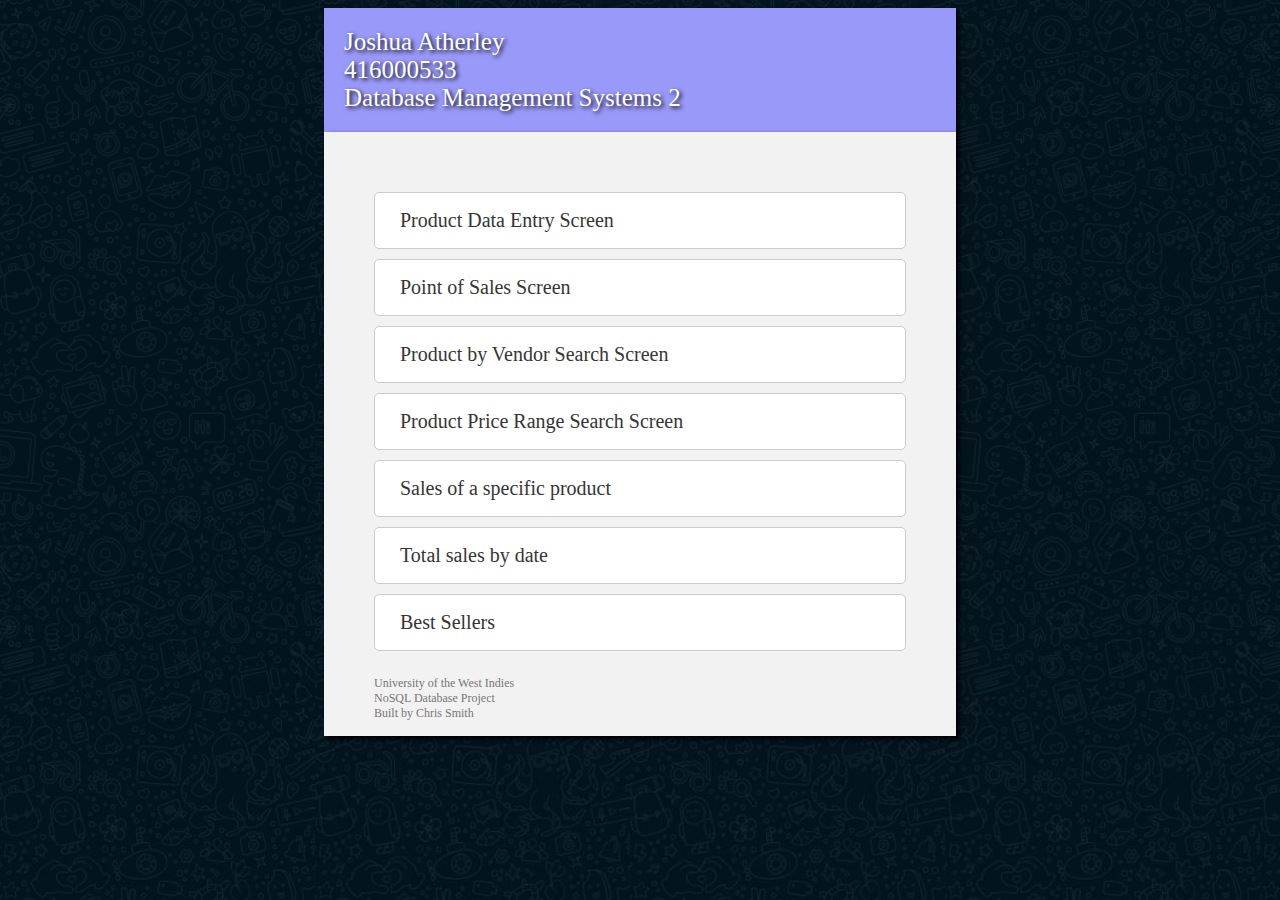
<file: index.html>
<!DOCTYPE html>
<html>
<head>
<link rel="stylesheet" type="text/css" href="mystyle.css">
<meta name="viewport" content="width=device-width, initial-scale=1.0">
</head>
<body>
	
	<div id="title" style="box-shadow:  3px 3px 5px 0px #000000;">
		<div class="row">
			Joshua Atherley<br>
			416000533<br>
			Database Management Systems 2<br>
		</div>
	</div>
	
	<div class="center" style="box-shadow:  3px 3px 5px 0px #000000;">
		<div class="row">
			<a href="product.html" >Product Data Entry Screen</a>
			<a href="pos.html" >Point of Sales Screen</a>
			<a href="product_by_vendor_try.html" >Product by Vendor Search Screen</a>
			<a href="product_price_range_try.html" >Product Price Range Search Screen</a>
			<a href="sales_by_product_try.html" >Sales of a specific product</a>
			<a href="total_sales_by_date_try.html" >Total sales by date</a>
			<a href="best_sellers.html" >Best Sellers</a>
		</div>
		<div id="footer">
			<br>University of the West Indies<br>			
			NoSQL Database Project<br>
			Built by Chris Smith<br>
		</div>
	</div>
	
</body>
</html>
</file>
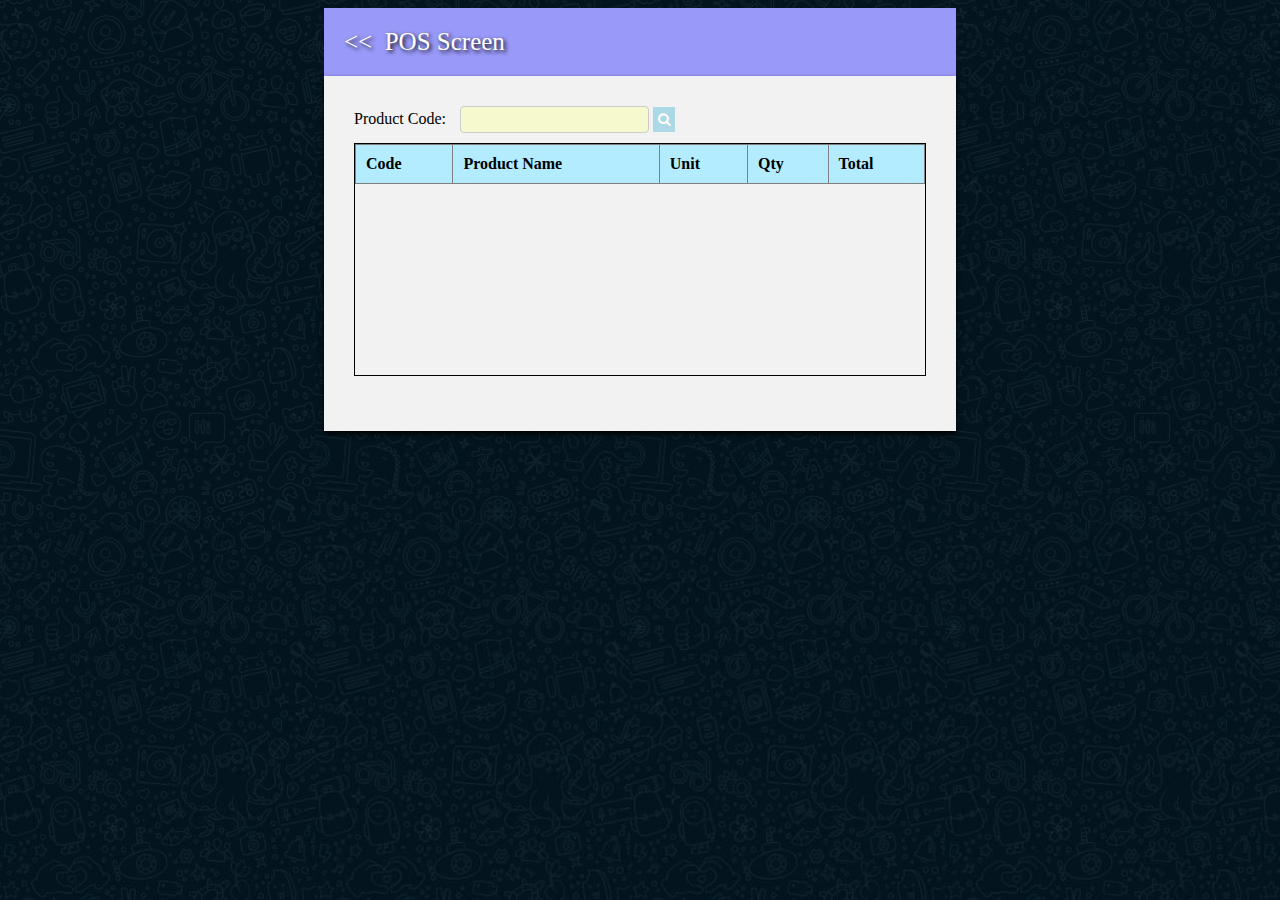
<file: POS.html>
<!DOCTYPE html>
<html>
<head>
<script src="https://code.jquery.com/jquery-2.2.4.min.js"></script>
<link rel="stylesheet" type="text/css" href="mystyle.css">
<link rel="stylesheet" href="https://cdnjs.cloudflare.com/ajax/libs/font-awesome/4.7.0/css/font-awesome.min.css">
<meta name="viewport" content="width=device-width, initial-scale=1.0">
</head>
<body onload="init()">
<div id="title">
	<a href="index.html"> <<</a>&nbsp;&nbsp;POS Screen
</div>
<div class="container">
	<div class="row">
		<label for="xpcode">Product Code:</label>
		<input type="text" id="xpcode" name="xpcode" autocomplete="off" autocorrect="off" autocapitalize="off" spellcheck="false" autofocus>		
		<button class="s_btn" onclick="product_search()"><i class="fa fa-search"></i></button>
		<label id="pname_nf" style="color : red;"></label>
	</div>
	<div class="row">
		<div id="myModal" class="modal">
		<!-- Modal content -->
			<div id="title_pick">					
					<div>Pick-A-Product Screen<div id="close">X</div></div>					
			</div>
			<div class="modal-content">				
				<div class="row">
					<label for="psearch">Search name:</label>
					<input type="text" id="psearch" name="psearch" autocomplete="off" autocorrect="off" autocapitalize="off" spellcheck="false">	
				</div>
				<div class="row">
					<div id="inst_search">LEFT MOUSE click on your desired product <b>OR</b> use the UP & DOWN arrow to go to desired product, and then press the ENTER key to select the product</div>
				</div>
				<div class="row">
					<div id="pro_table"></div>
				</div>
			</div>
		</div>
	</div>
	<div class="row">
		<div id="inst">UP/DOWN arrow to go to desired product, LEFT/RIGHT arrow to decrease or increase quantity</div>
	</div>
	<div class="row" style = "margin-top : 10px;">
		<div class="table-wrapper" id="table"></div>
	</div>
	<div class="row">
		<div id="summary">
		</div>  	
	</div>	
	<div class="row">
		<div id="saveit">
			<input type="button" value="Save Transaction" id="save" onclick="saveit()">
			<input type="button" value="Clear Transaction" id="cancel" onclick="cancelit()">
		</div>  
	</div>
</div>
<script src="myScript.js"></script>
</body>
</html>
</file>
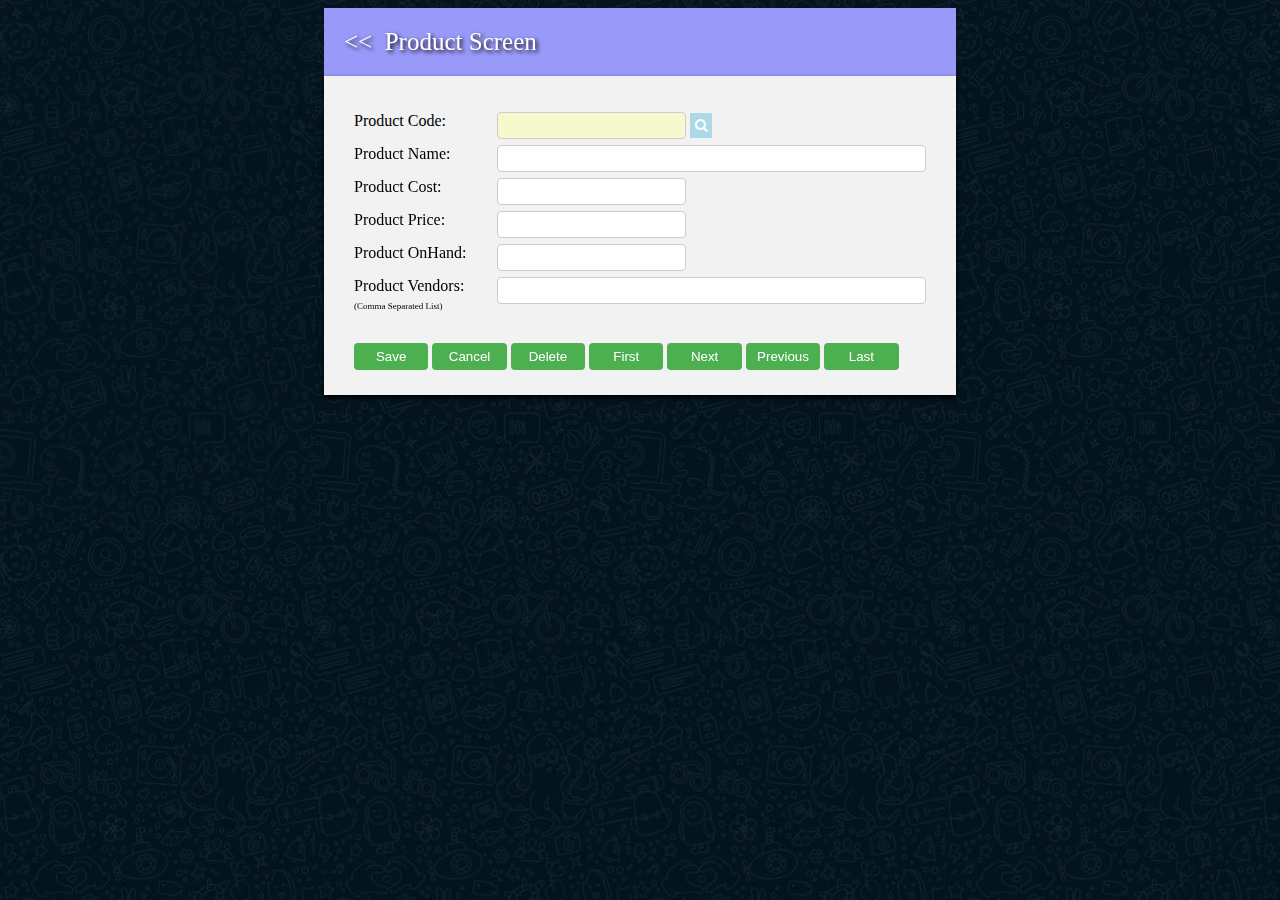
<file: product.html>
<!DOCTYPE html>
<html>
<head>
<title>Product Screen</title>
<script src="https://code.jquery.com/jquery-2.2.4.min.js"></script>
<link rel="stylesheet" type="text/css" href="mystyle.css">
<link rel="stylesheet" href="https://cdnjs.cloudflare.com/ajax/libs/font-awesome/4.7.0/css/font-awesome.min.css">
<meta name="viewport" content="width=device-width, initial-scale=1.0">
</head>
<body onload="first_last()">
<div id="title">
	<a href="index.html"> <<</a>&nbsp;&nbsp;Product Screen
</div>
<div class="container">
	<div class="row">
		<div class="col-25">
			<label>Product Code:</label>
		</div>
		<div class="col-75">
			<input type="text" id="pcode" name="pcode" onfocusout="search(this.value)" autofocus>
			<button class="s_btn" onclick="product_search()"><i class="fa fa-search"></i></button>
	</div>
		
	</div>
	<div class="row">
		<div id="myModal" class="modal">
		<!-- Modal content -->
			<div id="title_pick">					
					<div>Pick-A-Product Screen<div id="close">X</div></div>					
			</div>
			<div class="modal-content">
				
				
				<div class="row">
					<label for="psearch">Search name:</label>
					<input type="text" id="psearch" name="psearch" autocomplete="off" autocorrect="off" autocapitalize="off" spellcheck="false">	
				</div>
				<div class="row">
					<div id="inst_search">LEFT MOUSE click on your desired product <b>OR</b> use the UP & DOWN arrow to go to desired product, and then press the ENTER key to select the product</div>
				</div>
				<div class="row">
					<div id="pro_table"></div>		
				</div>
			</div>
		</div>
	</div>
	<div class="row">
		<div class="col-25">
			<label for="pname">Product Name:</label>
		</div>
		<div class="col-75">
			<input type="text" id="pname" name="pname" class = "fullText" autocomplete="off" autocorrect="off" autocapitalize="off" spellcheck="false">
		</div>
	</div>
	<div class="row">
		<div class="col-25">
			<label for="pcost">Product Cost:</label>
		</div>
		<div class="col-75">
			<input type="text" id="pcost" name="pcost">
		</div>
	</div>
	<div class="row">
		<div class="col-25">
			<label for="pprice">Product Price:</label>
		</div>
		<div class="col-75">
			<input type="text" id="pprice" name="pprice">	
		</div>
	</div>
	<div class="row">
		<div class="col-25">
			<label for="onhand">Product OnHand:</label>
		</div>
		<div class="col-75">
			<input type="text" id="onhand" name="onhand">	
		</div>
	</div>
	<div class="row">
		<div class="col-25">
			<label for="vendors">Product Vendors:</label><br>
			<label id="ven">(Comma Separated List)</label>
		</div>
		<div class="col-75">
			<input type="text" id="vendors" name="vendors" class = "fullText" autocomplete="off" autocorrect="off" autocapitalize="off" spellcheck="false">	
		</div>
	</div>		
	<div class="row">
		<div id="pro_saveit">
			<input type="button" value="Save" id="psave" onclick="pro_saveit()" class="btn">
			<input type="button" value="Cancel" id="pcancel" onclick="pro_cancelit()" class="btn">
			<input type="button" value="Delete" id="pdelete" onclick="pro_deleteit()" class="btn">
			<input type="button" value="First" id="first" onclick="pro_first()" class="btn">
			<input type="button" value="Next" id="next" onclick="pro_next()" class="btn">
			<input type="button" value="Previous" id="prev" onclick="pro_prev()" class="btn">
			<input type="button" value="Last" id="last" onclick="pro_last()" class="btn">
		</div>  
	</div>
</div>
<script src="myScript.js"></script>
</body>
</html>
</file>
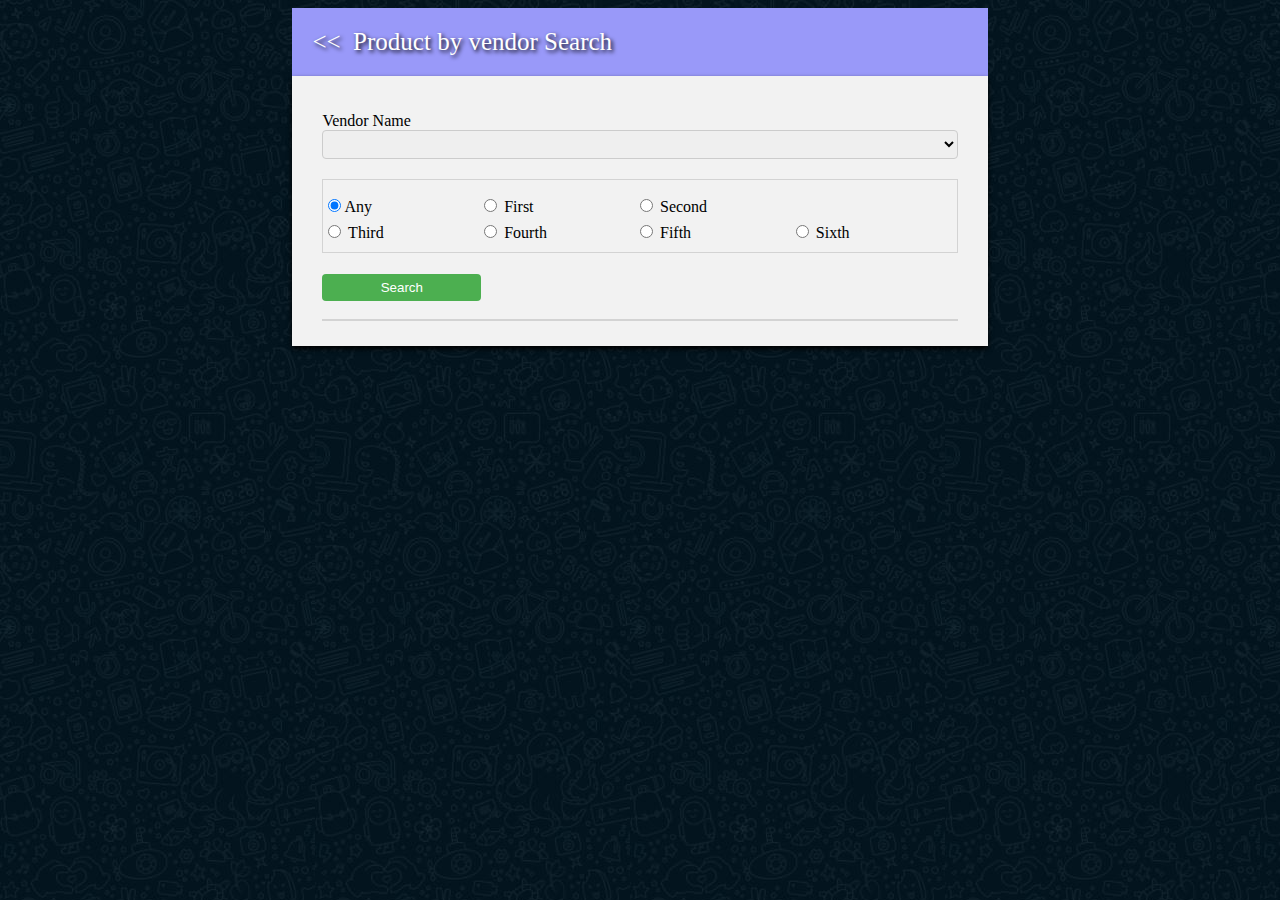
<file: product_by_vendor_try.html>
<!DOCTYPE html>
<html>
<head>
	<script src="https://code.jquery.com/jquery-2.2.4.min.js"></script>
	<link rel="stylesheet" type="text/css" href="mystyle.css">
	<meta name="viewport" content="width=device-width, initial-scale=1.0">
</head>
<body onload="getUniqueVendors()">
<div id="title_center">
	<a href="index.html"> <<</a>&nbsp;&nbsp;Product by vendor Search
</div>
<div class="container_center">
	<div class="row">
		<div class="col-100">
			<label for="vendor">Vendor Name</label><br>
			<select id="vendor" name="vendor"></select>			
		</div>
    </div>
	<div class="row">      
        <div class="radios">
			<div class="row">
				<div class="col-25">
					<input type="radio" name="position" value="-1" checked="checked">Any
				</div>
				<div class="col-25">
					<input type="radio" name="position" value="0"> First
				</div>
				<div class="col-25">
					<input type="radio" name="position" value="1"> Second
				</div>
			</div>
			<div class="row">
				<div class="col-25">
					<input type="radio" name="position" value="2"> Third
				</div>
				<div class="col-25">
					<input type="radio" name="position" value="3"> Fourth
				</div>
				<div class="col-25">
					<input type="radio" name="position" value="4"> Fifth 
				</div>
				<div class="col-25">
					<input type="radio" name="position" value="5"> Sixth 
				</div>
			</div>
		</div>
	 
    </div>
	<div class="row">
		<div class="col-100">
			<input type="button" value="Search" class="btn" id="ven_submit" onclick="getProdVendors()">
		</div>
		<div class="col-100">
			<div id="info"></div>
		</div>
	</div>
	<div class="row">
		<div class="col-100">
			<div id="mytable"></div>
		</div>
	</div>
	<div class="row">
		<div class="col-100">
			<div id="paging"></div>
		</div>
	</div>
</div>
<script src="myScript.js"></script>
<script>
	var limit = 20;
	function getProdVendors(page){
		var vendor = document.getElementById('vendor').value;
		var position = displayRadioValue();
		var myProdVen = {
				'vendor': vendor,
				'position': position,
				'page' : page,
				'limit' : limit
			};
		var ProdVenStr = JSON.stringify(myProdVen);
		$.post("product_by_vendor_try.php",{ProdVen : ProdVenStr},function(data){
				if (data == ""){
					document.getElementById("mytable").innerHTML ="";
					return;
				}
				var parsedJSON = JSON.parse(data);				
				var table = "<table><tr><th>Code</th><th>Name</th><th>Cost</th><th>Price</th><th>OnHand</th><th>Vendors</th></tr>";
				$.each(parsedJSON, function(key, item) {
					table = table + "<tr id="+(key % 2 ? 'colorrow' : '')+"><td>"+item.code+"</td><td>"+item.name+"</td><td>"+item.cost+"</td><td>"+item.price+"</td><td>"+item.onhand+"</td><td>"+item.vendors+"</td></tr>"; 
				});	
				table = table+"</table>";
			document.getElementById("mytable").innerHTML = table;
			paging(page);					
			});			
	}
	function displayRadioValue() { 
		var ele = document.getElementsByName('position'); 
        for(i = 0; i < ele.length; i++) { 
                if(ele[i].checked) 
					return ele[i].value; 
            }
	}
	function paging(page){
		if (isNaN(page)){
			page = 1;
		}
		var next  = (parseInt(page) + 1);
		var prev  = (parseInt(page) - 1);		
		var range = 10; // number of pages to display in the navigation bar	
		var start_movement = 7; //starts shifting page numbers in navigation bar after this amount
		var start_offset = Math.ceil(range / 2); //start point of navigation bar from current page	
		var vendor = document.getElementById('vendor').value;
		var position = displayRadioValue();
		var myProdVen = {
				'vendor': vendor,
				'position': position,
			};
		var ProdVenStr = JSON.stringify(myProdVen);
		$.post("product_by_vendor_try_count.php",{ProdVen : ProdVenStr},function(data){
				var total = parseInt(JSON.parse(data));
				var total_num_pages = Math.ceil(total/limit);
				var page_string = '';
				page_string = "<div class='pagination'>";	
				if (page >= start_movement)
				{
					start = page-start_offset;
				}
				else
				{
					start = 1;
				}
				page_string = page_string + '<span>Previous</span>';
				if ((page < total_num_pages - start_offset) && (total_num_pages > start+range))
				{
					for (var x=start;x<=start+range;x++)
					{	
						if (x > 0)
						{
							page_string = page_string + '<span class='+ (page == x ? 'active' : '')+'>'+(x < 10 ? '0' : '')+x+'</span>';
						}
					}    
				}
				else
				{
					for (var x=total_num_pages-range;x<=total_num_pages;x++)
					{
						if (x > 0)
						{
							page_string = page_string + '<span class='+ (page == x ? 'active' : '')+'>'+(x < 10 ? '0' : '')+x+'</span>';
						}
					}	
				}
				page_string = page_string + '<span>Next</span>';
				page_string = page_string + "</div>";
				document.getElementById("paging").innerHTML = page_string;
				$('.pagination span').click(function(e) { 					
					if (e.target.innerText == "Previous"){
					   getProdVendors(prev);			
					}
					else if (e.target.innerText == "Next"){
					   getProdVendors(next);			
					}
					else{
						getProdVendors(parseInt(e.target.innerText));
					}
					window.scrollTo({top: 0});
				});
			document.getElementById("info").innerHTML = "Number of documents found :"+total+"<br>Current page number is :"+page+"<br>Number of pages are :"+total_num_pages;
		});		
	}
</script>
</body>
</html>
</file>
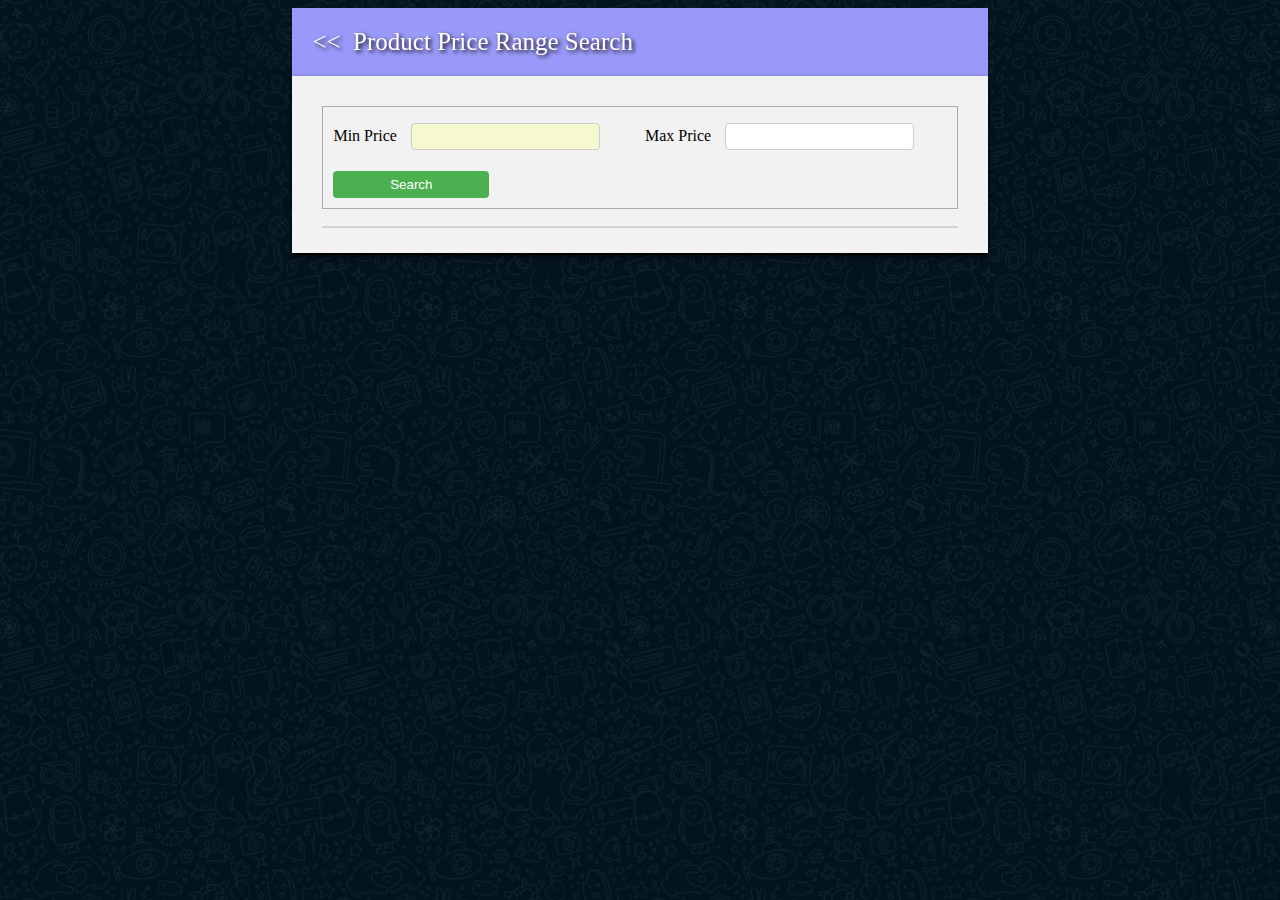
<file: product_price_range_try.html>
<!DOCTYPE html>
<html>
<head>
	<script src="https://code.jquery.com/jquery-2.2.4.min.js"></script>
	<link rel="stylesheet" type="text/css" href="mystyle.css">
	<meta name="viewport" content="width=device-width, initial-scale=1.0">
</head>
<body>
<div id="title_center">
	<a href="index.html"> <<</a>&nbsp;&nbsp;Product Price Range Search
 </div>
<div class="container_center">
    <div class="bordered">
	<div class="row">
		<div class="col-50">
			<label for="min">Min Price</label>
			<input type="text" id="min" name="min" autofocus>
		</div>
		<div class="col-50">
			<label for="max">Max Price</label>
			<input type="text" id="max" name="max">
		</div>	
    </div>
	<div class="row">
		<div class="col-100">
			<input type="button" value="Search" id="ven_submit" onclick="getProdPriceRange()">
		</div>
	</div>
	<div class="row">
		<div id="info"></div>
	</div>
	</div>
	<div class="row">
		<div class="col-100">
			<div id="mytable"></div>
		</div>
	</div>
	<div class="row">
		<div class="col-100">
			<div id="paging"></div>
		</div>
	</div>
</div>
<script>
	var limit = 20;
	function getProdPriceRange(page){
		var min = document.getElementById('min').value;
		var max = document.getElementById('max').value;
		var myProdPriceRange = {
				'min': min,
				'max': max,
				'page' : page,
				'limit' : limit
			};
		var ProdPriceRangeStr = JSON.stringify(myProdPriceRange);
		$.post("product_price_range_try.php",{ProdPriceRange : ProdPriceRangeStr},function(data){
				if (data == ""){
					document.getElementById("mytable").innerHTML ="";
					return;
				}
				var parsedJSON = JSON.parse(data);					
				var table = "<table><tr><th>Code</th><th>Name</th><th>Cost</th><th>Price</th><th>OnHand</th><th>Vendors</th></tr>";
				$.each(parsedJSON, function(key, item) {
					table = table + "<tr id="+(key % 2 ? 'colorrow' : '')+"><td>"+item.code+"</td><td>"+item.name+"</td><td>"+item.cost+"</td><td>"+item.price+"</td><td>"+item.onhand+"</td><td>"+item.vendors+"</td></tr>"; 
				});	
				table = table+"</table>";
				document.getElementById("mytable").innerHTML = table;
			    paging(page);					
			});
	}
	function paging(page){
		if (isNaN(page)){
			page = 1;
		}
		var next  = (parseInt(page) + 1);
		var prev  = (parseInt(page) - 1);		
		var range = 10; // number of pages to display in the navigation bar	
		var start_movement = 7; //starts shifting page numbers in navigation bar after this amount
		var start_offset = Math.ceil(range / 2); //start point of navigation bar from current page	
		var min = document.getElementById('min').value;
		var max = document.getElementById('max').value;
		var myProdPriceRange = {
				'min': min,
				'max': max
			};
		var ProdPriceRangeStr = JSON.stringify(myProdPriceRange);
		$.post("product_price_range_try_count.php",{ProdPriceRange : ProdPriceRangeStr},function(data){
				var total = parseInt(JSON.parse(data));
				var total_num_pages = Math.ceil(total/limit);
				var page_string = '';
				page_string = "<div class='pagination'>";	
				if (page >= start_movement)
				{
					start = page-start_offset;
				}
				else
				{
					start = 1;
				}
				page_string = page_string + '<span>Previous</span>';
				if ((page < total_num_pages - start_offset) && (total_num_pages > start+range))
				{
					for (var x=start;x<=start+range;x++)
					{	
						if (x > 0)
						{
							page_string = page_string + '<span class='+ (page == x ? 'active' : '')+'>'+(x < 10 ? '0' : '')+x+'</span>';
						}
					}    
				}
				else
				{
					for (var x=total_num_pages-range;x<=total_num_pages;x++)
					{
						if (x > 0)
						{
							page_string = page_string + '<span class='+ (page == x ? 'active' : '')+'>'+(x < 10 ? '0' : '')+x+'</span>';
						}
					}	
				}
				page_string = page_string + '<span>Next</span>';
				page_string = page_string + "</div>";
				document.getElementById("paging").innerHTML = page_string;
				$('.pagination span').click(function(e) { 					
					if (e.target.innerText == "Previous"){
					   getProdPriceRange(prev);			
					}
					else if (e.target.innerText == "Next"){
					   getProdPriceRange(next);			
					}
					else{
						getProdPriceRange(parseInt(e.target.innerText));
					}
					window.scrollTo({top: 0});
				});
			document.getElementById("info").innerHTML = "Number of documents found :"+total+"<br>Current page number is :"+page+"<br>Number of pages are :"+total_num_pages;
		});		
	}
</script>
<script src="myScript.js"></script>
</body>
</html>
</file>
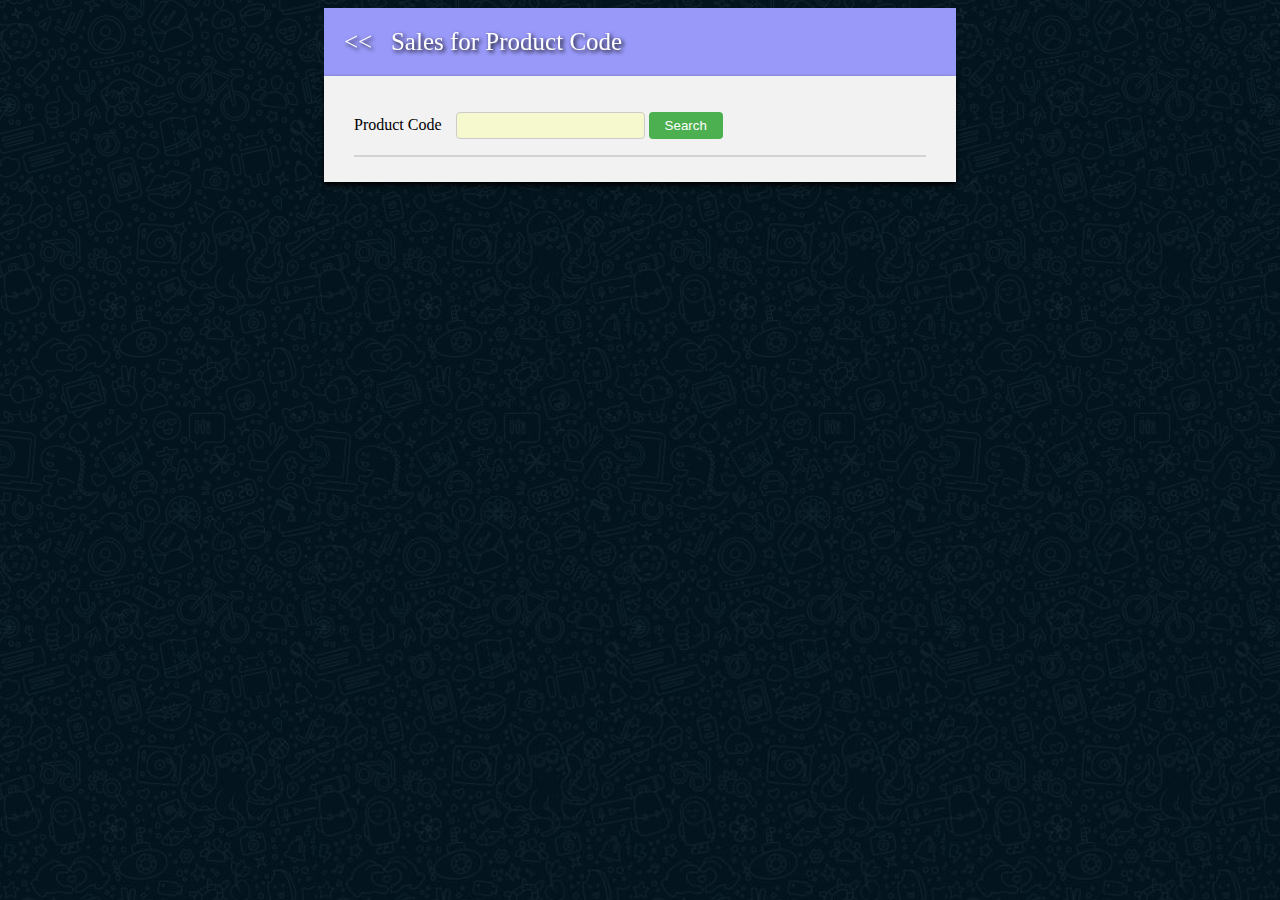
<file: sales_by_product_try.html>
<!DOCTYPE html>
<html>
<head>
	<script src="https://code.jquery.com/jquery-2.2.4.min.js"></script>
	<link rel="stylesheet" type="text/css" href="mystyle.css">
	<meta name="viewport" content="width=device-width, initial-scale=1.0">
</head>
<body>
<div id="title">
	<a href="index.html"><< </a>&nbsp;&nbsp;Sales for Product Code
 </div>
<div class="container">
	<div class="row">
		<div class="col-100">
			<label for="pcode">Product Code</label>
			<input type="text" id="pcode" name="pcode" autocomplete="off" autocorrect="off" autocapitalize="off" spellcheck="false" autofocus>
			<input type="button" value="Search" class="btn" onclick="getSaleByProduct()">
		</div>
    </div>
	<div id='pname' style="padding : 10px,10px,10px,0px;margin-top : 10px;color : red;"></div>
	<div class="row">
		<div id="mytable"></div>
	</div>
	<div class="row">
		<div class="col-100">
			<div id="paging"></div>
		</div>
	</div>
</div>
<script>
var limit = 20;
function getSaleByProduct(page){	
	var pcode = document.getElementById('pcode').value;
	var mySaleByProd = {
			'pcode': pcode,
			'limit' : limit,
			'page' : page
		};
	var SaleByProdStr = JSON.stringify(mySaleByProd);
	$.post("sales_by_product_try.php",{SaleByProd : SaleByProdStr},function(data){
		if (data == ""){
			document.getElementById("mytable").innerHTML ="";
			document.getElementById('pname').innerHTML = "This product was never sold.";
			document.getElementById("paging").innerHTML = "";
			return;
		}
		var parsedJSON = JSON.parse(data);					
		var table = "<br><table><tr><th>Sales Date</th><th>Amt Sold</th><th>Sales Total</th></tr>";
		$.each(parsedJSON, function(key, item) {
			table = table + "<tr id="+(key % 2 ? 'colorrow' : '')+"><td>"+item.date+"</td><td>"+item.count+"</td><td>"+item.subTotal+"</td></tr>"; 
		});	
		table = table+"</table>";
		document.getElementById("mytable").innerHTML = table;
		paging(page);
		thesearch(pcode);
	});
}
function paging(page){
		if (isNaN(page)){
			page = 1;
		}
		var next  = (parseInt(page) + 1);
		var prev  = (parseInt(page) - 1);		
		var range = 10; // number of pages to display in the navigation bar	
		var start_movement = 7; //starts shifting page numbers in navigation bar after this amount
		var start_offset = Math.ceil(range / 2); //start point of navigation bar from current page	
		var pcode = document.getElementById('pcode').value;
		var mySaleByProd = {
			'pcode': pcode
		};
		var SaleByProdStr = JSON.stringify(mySaleByProd);
		$.post("sales_by_product_try_count.php",{SaleByProd : SaleByProdStr},function(data){
				var mydata = JSON.parse(data);
				var total = mydata.total;
				var total_num_pages = Math.ceil(total/limit);
				var page_string = '';
				page_string = "<div class='pagination'>";	
				if (page >= start_movement)
				{
					start = page-start_offset;
				}
				else
				{
					start = 1;
				}
				page_string = page_string + '<span>Previous</span>';
				if ((page < total_num_pages - start_offset) && (total_num_pages > start+range))
				{
					for (var x=start;x<=start+range;x++)
					{	
						if (x > 0)
						{
							page_string = page_string + '<span class='+ (page == x ? 'active' : '')+'>'+(x < 10 ? '0' : '')+x+'</span>';
						}
					}    
				}
				else
				{
					for (var x=total_num_pages-range;x<=total_num_pages;x++)
					{
						if (x > 0)
						{
							page_string = page_string + '<span class='+ (page == x ? 'active' : '')+'>'+(x < 10 ? '0' : '')+x+'</span>';
						}
					}	
				}
				page_string = page_string + '<span>Next</span>';
				page_string = page_string + "</div>";
				document.getElementById("paging").innerHTML = page_string;
				$('.pagination span').click(function(e) { 					
					if (e.target.innerText == "Previous"){
					   getSaleByProduct(prev);			
					}
					else if (e.target.innerText == "Next"){
					   getSaleByProduct(next);			
					}
					else{
						getSaleByProduct(parseInt(e.target.innerText));
					}
					window.scrollTo({top: 0});
				});
		});		
	}
function thesearch(code){
	$.post("getproduct.php",{m_code : code},function(data){	
		var parsedJSON = JSON.parse(data);
		if (parsedJSON.Name != '')
		{			
			document.getElementById('pname').innerHTML = parsedJSON['Name'];			
		}
	});
	
}
</script>
</body>
</html>
</file>
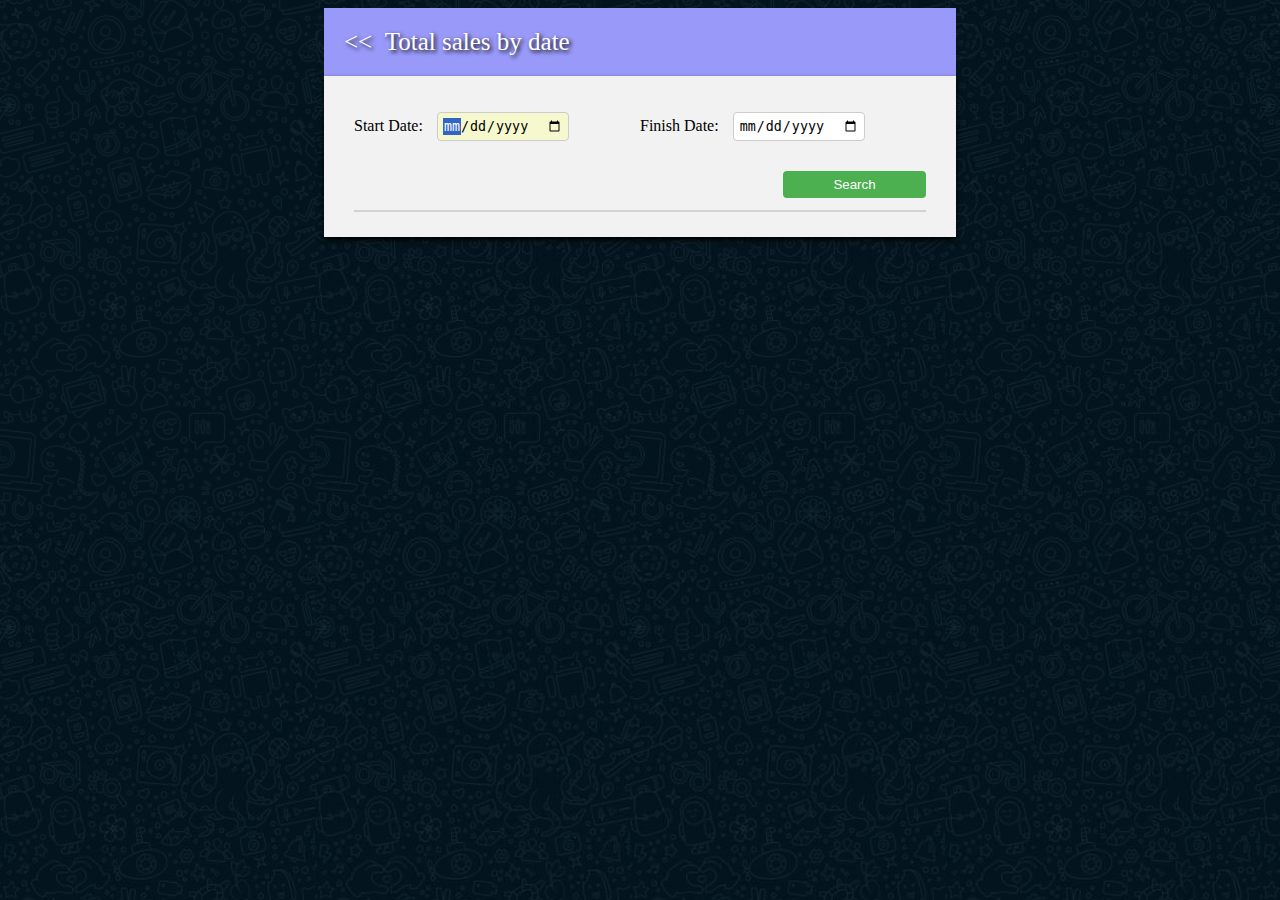
<file: total_sales_by_date_try.html>
<!DOCTYPE html>
<html>
<head>
	<script src="https://code.jquery.com/jquery-2.2.4.min.js"></script>
	<link rel="stylesheet" type="text/css" href="mystyle.css">
	<meta name="viewport" content="width=device-width, initial-scale=1.0">
</head>
<body>
<div id="title">
	<a href="index.html"> <<</a>&nbsp;&nbsp;Total sales by date
</div>
<div class="container">
    <div class="row">
		<div class="col-50">
			<label for="min">Start Date:</label>
			<input type="date" id="start" name="start"  autofocus>
		</div>
		<div class="col-50">
			<label for="max">Finish Date:</label>
			<input type="date" id="finish" name="finish">
		</div>
    </div>
	<div class="row">
		<div class="col-25r">
			<input type="button" value="Search" id="tot_submit" onclick="getSaleByDate()">
		</div>
	</div>
	<div class="row">
		<div class="col-100">
			<div id="info"></div>
		</div>
	</div>
	<div class="row">
		<div id="mytable"></div>
	</div>
	<div class="row">
		<div class="col-100">
			<div id="paging"></div>
		</div>
	</div>
</div>
<script>
var limit = 20;
function getSaleByDate(page){	
	var start = document.getElementById('start').value;
	var finish = document.getElementById('finish').value;
	var mySaleByDate = {
			'start': start,
			'finish' : finish,
			'limit' : limit,
			'page' : page
		};
	var SaleByDateStr = JSON.stringify(mySaleByDate);
	$.post("total_sales_by_date_try.php",{SaleByDate : SaleByDateStr},function(data){
		if (data == ""){
			document.getElementById("mytable").innerHTML ="";
			document.getElementById("paging").innerHTML = "";
			return;
		}
		var parsedJSON = JSON.parse(data);					
		var table = "<br><table><tr><th>Sales Date</th><th>Sales Total</th><th>No. of Trans.</th><th>Avg per Trans.</th></tr>";
		$.each(parsedJSON, function(key, item) {
			table = table + "<tr id="+(key % 2 ? 'colorrow' : '')+"><td>"+item.date+"</td><td>"+item.amt+"</td><td>"+item.counter+"</td><td>"+item.avgAmt+"</td></tr>"; 
		});	
		table = table+"</table>";
		document.getElementById("mytable").innerHTML = table;
		paging(page);
	});
}
function paging(page){
		if (isNaN(page)){
			page = 1;
		}
		var next  = (parseInt(page) + 1);
		var prev  = (parseInt(page) - 1);		
		var range = 10; // number of pages to display in the navigation bar	
		var start_movement = 7; //starts shifting page numbers in navigation bar after this amount
		var start_offset = Math.ceil(range / 2); //start point of navigation bar from current page	
		var start = document.getElementById('start').value;
		var finish = document.getElementById('finish').value;
		var mySaleByDate = {
			'start': start,
			'finish' : finish
		};
		var SaleByDateStr = JSON.stringify(mySaleByDate);
		$.post("total_sales_by_date_try_count.php",{SaleByDate : SaleByDateStr},function(data){
			var mydata = JSON.parse(data);
			var total = mydata.total;
			var total_num_pages = Math.ceil(total/limit);
			var page_string = '';
			page_string = "<div class='pagination'>";	
			if (page >= start_movement)
				{
					start = page-start_offset;
				}
			else
				{
					start = 1;
				}
			page_string = page_string + '<span>Previous</span>';
			if ((page < total_num_pages - start_offset) && (total_num_pages > start+range))
				{
					for (var x=start;x<=start+range;x++)
					{	
						if (x > 0)
						{
							page_string = page_string + '<span class='+ (page == x ? 'active' : '')+'>'+(x < 10 ? '0' : '')+x+'</span>';
						}
					}    
				}
			else
				{
					for (var x=total_num_pages-range;x<=total_num_pages;x++)
					{
						if (x > 0)
						{
							page_string = page_string + '<span class='+ (page == x ? 'active' : '')+'>'+(x < 10 ? '0' : '')+x+'</span>';
						}
					}	
				}
			page_string = page_string + '<span>Next</span>';
			page_string = page_string + "</div>";
			document.getElementById("paging").innerHTML = page_string;
			$('.pagination span').click(function(e) { 					
				if (e.target.innerText == "Previous"){
				   getSaleByDate(prev);			
				}
				else if (e.target.innerText == "Next"){
				   getSaleByDate(next);			
				}
				else{
					getSaleByDate(parseInt(e.target.innerText));
				}
				window.scrollTo({top: 0});
			});
		});		
	}
</script>
</body>
</html>
</file>
<file: mystyle.css>
* {
		box-sizing: border-box;
	}
	
body {
		/*background-color:#787575;*/
		background-image : url("bg.JPG");
	}
.container{
		margin: 0px auto;
		width: 50%;
		padding: 30px;	
		padding-bottom : 25px;
		background-color : #f2f2f2;
		box-shadow:  0px 3px 5px 0px #000000;
	}
.container_center{
		
		width: 55%;
		padding: 30px;	
		padding-bottom : 25px;
		background-color : #f2f2f2;
		box-shadow:  0px 3px 5px 0px #000000;
		margin: 0 auto;
	}
.container2 {  
  background-color: #f2f2f2;
  padding: 20px;
  width : 35%;
  margin: 0px auto; 
  word-wrap    : break-word;
  overflow-wrap: break-word;  
}
.container3 {  
  background-color: #f2f2f2;
  padding: 20px;
  width : 50%;
  margin: 0px auto; 
  word-wrap    : break-word;
  overflow-wrap: break-word;  
}
.container4 {  
  background-color: #f2f2f2;
  padding: 20px;
  width : 70%;
  margin: 0px auto; 
  word-wrap    : break-word;
  overflow-wrap: break-word;  
}
table,th,td {
	text-align: left;
	padding : 10px;
	}
	

table, th, td {
		border: 1px solid gray;
		border-collapse: collapse;
		
	}
th{
		background-color : #b3ecff;
		
	}

table {
	
	width:100%;
	}


.selected {
  background-color: #F6F9CD;
}

.pro_grid_name{
	text-align : left;
}

#summary{
		
		width:150px;
		float:right;
		text-align : center;
		padding: 5px;	
		font-weight: bold;			
		background-color : black;
		color : lime;
		display : none;
		margin-top : 10px;
		margin-right : 15px;
		font-size : 25px;
		}
#pro_saveit{
		width:100%;
		padding-top: 30px;
		margin: 0 auto;
	}
#saveit{
		padding-top: 30px;
		float : left;
	}
#submit{
		text-align : right;
		margin-top : 20px;
		margin-right : 15px;
	}
#ven_submit{
		text-align : center;
		width : 25%;
		margin-top : 15px;
	}
#tot_submit{
		text-align : center;
		width : 100%;
		margin-top : 15px;
	}	
	
#save{
		padding : 10px;
		display : none;
		float : left;		
}
#cancel{
		padding : 10px;
		display : none;
		margin-left : 10px;
		float : left;		
}
#title4{
		margin-left : 30px ;
		font-size : 25px;
  		color : white;
		margin: 0px auto;			
		background-color: #9999f9;			
		padding : 20px;
		text-shadow: 2px 2px 4px #000000;
		width: 70%;
	}
#title4 a{
	text-decoration : none;
	color : white;
}
#title{
		margin-left : 30px ;
		font-size : 25px;
  		color : white;
		margin: 0px auto;			
		background-color: #9999f9;			
		padding : 20px;
		text-shadow: 2px 2px 4px #000000;
		width: 50%;
	}
#title_center{
		margin-left : 30px ;
		font-size : 25px;
  		color : white;
		margin: 0px auto;			
		background-color: #9999f9;			
		padding : 20px;
		text-shadow: 2px 2px 4px #000000;
		width: 55%;
	}
#title a{
	text-decoration : none;
	color : white;
}
#title_center a{
	text-decoration : none;
	color : white;
}
#title_pick{
		font-size : 20px;
  		color : white;			
		background-color: #9999f9;			
		text-shadow: 2px 2px 4px #000000;
		width : 35%;
		margin : auto;
		padding : 5px;
	}
#pro_table{
	padding-top: 15px;
}
#qty{
	width: 75px;
}
#add{
	margin-left : 15px;	
}
#inst{
	font-size : 14px;
	color : green;
	display : none;	
}
#inst_search{
	font-size : 14px;
	color : green;
	display : none;	
}
#ven{
	font-size : 9px;
}

#vendor{
	padding: 5px;
	border: 1px solid #ccc;
	border-radius: 4px;
	resize: vertical;
	width : 100%;
}
#vendor:focus{
	outline: none !important;
}
#colorrow{
		background-color:#CDCDF9;		
}
#footer {
		font-size : 12px;
}
#stpText{
	font-size : 20px;
	
	color : red;
}
#stpText{
	margin-top : 15px;
}
input[type=date]{    
  padding: 5px;
  border: 1px solid #ccc;
  border-radius: 4px;
  resize: vertical;
}
input[type=date]:focus {
	background-color: #F6F9CD;
	outline: none !important;
}
input[type=text]{    
  padding: 5px;
  border: 1px solid #ccc;
  border-radius: 4px;
  resize: vertical;
}
input[type=text]:focus {
	background-color: #F6F9CD;
	outline: none !important;
}
input[type=number]{    
  padding: 5px;
  border: 1px solid #ccc;
  border-radius: 4px;
  resize: vertical;
}
input[type=number]:focus {
	background-color: #F6F9CD;
	outline: none !important;
}
input[type=button] {
  background-color: #4CAF50;
  color: white;
  padding: 6px;
  border: none;
  border-radius: 4px;
  cursor: pointer;
  
}

input[type=button]:hover {
  background-color: #45a049;
}

input[type=submit] {
  background-color: #4CAF50;
  color: white;
  padding: 6px;
  border: none;
  border-radius: 4px;
  cursor: pointer;
  
}

input[type=submit]:hover {
  background-color: #45a049;
}
.col-33 {
  float: left;
  width: 33%;
  margin-top: 6px;
}
.col-35 {
  float: left;
  width: 35%;
  margin-top: 6px;
}
.col-50 {
  float: left;
  width: 50%;
  margin-top: 6px;
}
.col-25 {
  float: left;
  width: 25%;
  margin-top: 6px;
}
.col-75 {
  float: left;
  width: 75%;
  margin-top: 6px;
}
.col-100 {
  float: left;
  width: 100%;
  margin-top: 6px;
}
.col-25r {
  float : right;
  width: 25%;
  margin-top: 15px;
}
.row {
	width : 100%;
}
.row:after {
  width : 100%;	
  content: "";
  display: table;
  clear: both;
}
.inner:after {
  content: "";
  display: table;
  clear: both;
}
.inner{
	padding: 20px;  
	word-wrap    : break-word;
	overflow-wrap: break-word;  
}
.fullText{
	width: 100%;
}
.btn{
	width: 13%;	
}

.pagination {
   margin : 25px auto;  
   width : 100%;  
   text-align : center;
}
.pagination a {
  color: black;  
  padding: 8px 10px;
  text-decoration: none;
}
.pagination a.active {
  background-color: #4CAF50;
  color: white;
}
.pagination span {
  color: black;  
  padding: 8px 10px;
  text-decoration: none;
}
.pagination span:hover {
	background-color: #3399ff;
	color: white;
}
.pagination span.active {
  background-color: #4CAF50;
  color: white;
}
/* Style buttons */
.s_btn {
  background-color: lightBlue; /* Blue background */
  border: none; /* Remove borders */
  color: white; /* White text */
  padding: 5px; /* Some padding */
  
  cursor: pointer; /* Mouse pointer on hover */
}

/* Darker background on mouse-over */
.s_btn:hover {
  background-color: #9999f9;
}
/* The Modal (background) */
.modal {
  display: none; /* Hidden by default */
  position: fixed; /* Stay in place */
  z-index: 1; /* Sit on top */
  padding-top: 75px; /* Location of the box */
  left: 0;
  top: 0;
  width: 100%; /* Full width */
  height: 100%; /* Full height */
  overflow: auto; /* Enable scroll if needed */
  background-color: rgb(0,0,0); /* Fallback color */
  background-color: rgba(0,0,0,0.5); /* Black w/ opacity */
  
}

/* Modal Content */
.modal-content {
  background-color : #f2f2f2;
  margin: auto;
  padding: 20px;
  border: 1px solid #888;
  width: 35%;
  box-shadow:  0px 3px 5px 0px #000000;
}

/* The Close Button */
#close {
  color: #ffffff;
  font-size: 20px;
  font-weight: bold;
  float : right;
  font-family: "Lucida Console", "Courier New", monospace; 
}

#close:hover,
#close:focus {
  color: #00ff00;
  text-decoration: none;
  cursor: pointer;
}
.radios{
	
	margin-top : 20px;
	border: 1px solid lightgrey;
	padding-top : 10px;
	padding-bottom : 10px;
	padding-right : 10px;
		
}
.admin_border{
	
	margin-top : 20px;
	margin-right : 10px;
	border: 1px solid lightgrey;
	padding-top : 10px;
	padding-bottom : 10px;
	padding-right : 10px;
	padding-left : 10px;	
}

.cbtn{
	width: 50%;	
	margin-top : 10px;
	margin-right : 15px;
	float : right;
}

input[type='radio'], label{   
    vertical-align: baseline;
	padding-right : 10px;
	
   
 }
.center a{

		display : block;		
		padding : 16px 0px;
		text-decoration : none;
		transition : background-color .3s;
		border : 1px solid #CCC;		
		padding-left : 25px;
		margin : 10px 0;
		font-size : 20px;
		border-radius: 5px;
		color : #363535;
    	background-color: white;
		}	
.center a:hover{		
		background-color:#4CAF50;
		color : white;	
		}	  
.center {		
		background-color: #f2f2f2;
		padding-left: 50px;
		padding-right: 50px;
		padding-top: 50px;
		padding-bottom: 15px;		
		width : 50%;
		margin: 0px auto;
		color : #787575;
		box-sizing: border-box;
		}
.centered{
	width : 70%;
	margin: 0px auto;
}
.bordered{
	border: 1px solid darkgrey;
	padding-top : 10px;
	padding-bottom : 10px;
	padding-left : 10px;
	margin-bottom :5px;
}
.table-wrapper{
  overflow-y: scroll;
  height: 233px;
  /*background-color: #ecc5fa;*/
  border:1px solid black;
}


.table-wrapper th{
    position: sticky;
    top: 0;
}
#pick tr:hover{
	background-color: #F6F9CD;
}
#mytable{
	margin : auto;
}
#paging{
	border: 1px solid lightgrey;
}
#pagingtop{
	border: 1px solid lightgrey;
}
.POSbtn{
	padding : 10px;
}
@media screen and (max-width: 750px) {
  .container_50 {
    width: 100%;
  }
  .container{
    width: 100%;
  }
  .container_center{
    width: 100%;
  }
  .col-25 {
    float: none;
    width: 100%;
  }
  .col-75 {
    float: none;
    width: 100%;
  }
  .center {		
		background-color: #f2f2f2;
		margin: 0px auto;
		color : #787575;
		box-sizing: border-box;
		width : 100%;
		}
#title1{
		width: 100%;
	}
#title{	
	width: 100%;
	}
	#title_center{	
	width: 100%;
	}
}
</file>
